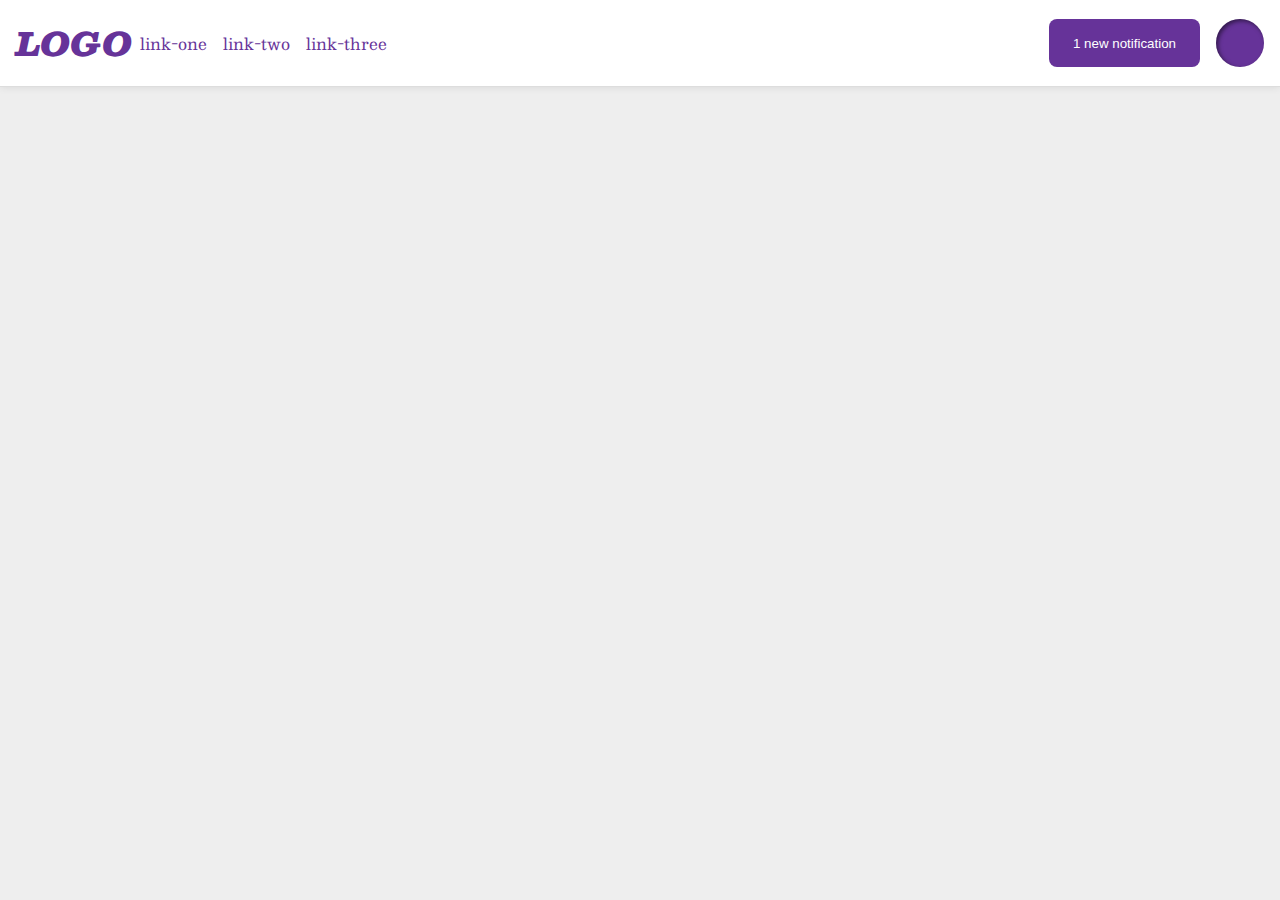
<file: flex/03-flex-header-2/index.html>
<!DOCTYPE html>
<html lang="en">
  <head>
    <meta charset="UTF-8">
    <meta http-equiv="X-UA-Compatible" content="IE=edge">
    <meta name="viewport" content="width=device-width, initial-scale=1.0">
    <title>Flex Header 2</title>
    <link rel="stylesheet" href="style.css">
  </head>
  <body>
    <div class="header">
      <div class="logo">
        LOGO
      </div>
      <ul class="links">
        <li><a href="https://google.com">link-one</a></li>
        <li><a href="https://google.com">link-two</a></li>
        <li><a href="https://google.com">link-three</a></li>
      </ul>
      <div id="container">
      <button class="notifications">
        1 new notification
      </button>
      <div class="profile-image">
      </div>
    </div>
    </div>
  </body>
</html>
</file>
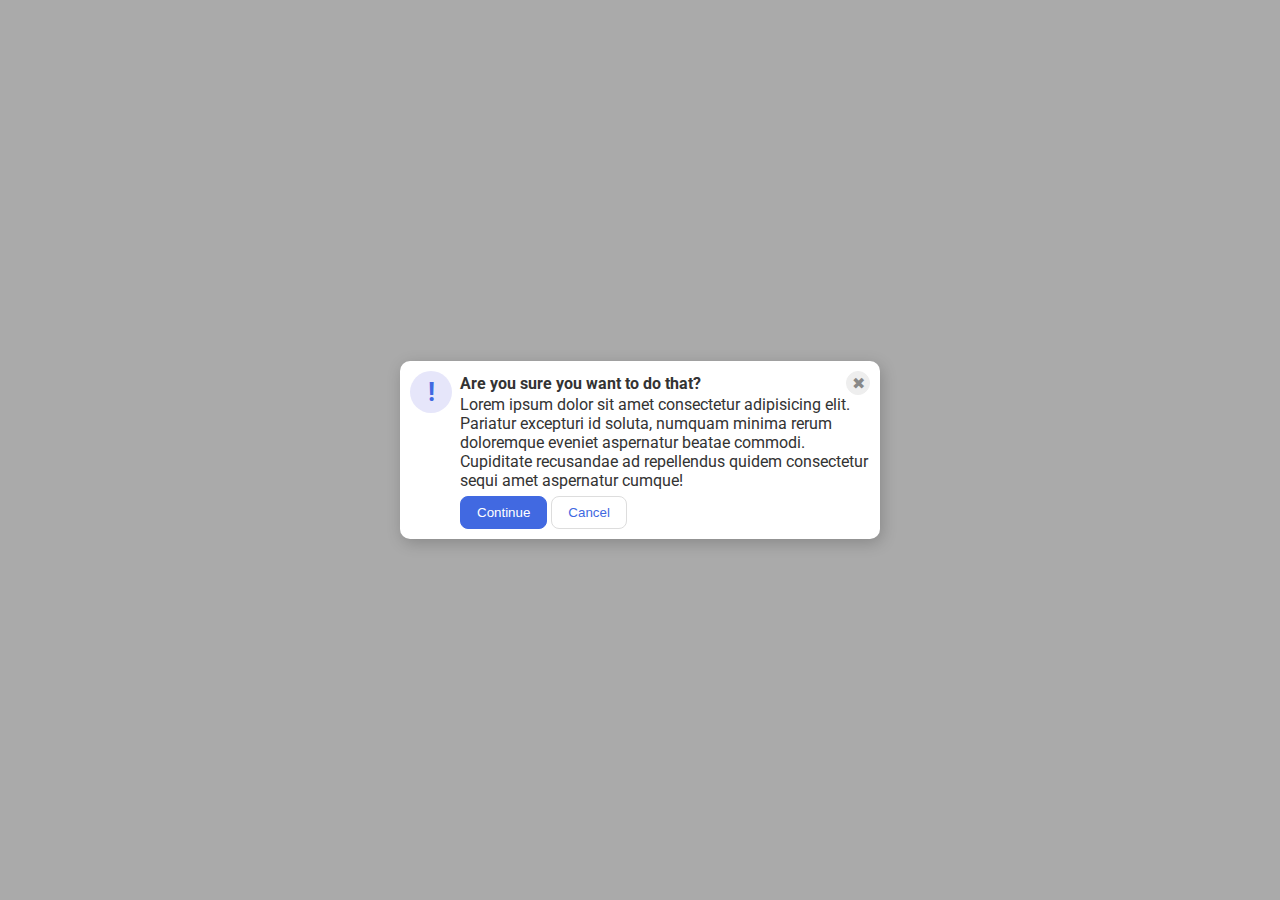
<file: flex/05-flex-modal/index.html>
<!DOCTYPE html>
<html lang="en">
  <head>
    <meta charset="UTF-8">
    <meta http-equiv="X-UA-Compatible" content="IE=edge">
    <meta name="viewport" content="width=device-width, initial-scale=1.0">
    <link rel="stylesheet" href="style.css">
    <title>Modal</title>
  </head>
  <body>
    <div class="modal">
          <div class="container-max">
            <div class="container1">
      <div class="icon">!</div>
    </div>
      <div class="container2">
        <div class="container">
          <div class="header">Are you sure you want to do that?</div>
          <button class="close-button">✖</button>
        </div>
        <div class="text">Lorem ipsum dolor sit amet consectetur adipisicing elit. Pariatur excepturi id soluta, numquam minima rerum doloremque eveniet aspernatur beatae commodi. Cupiditate recusandae ad repellendus quidem consectetur sequi amet aspernatur cumque!</div>
            <div>
                <button class="continue">Continue</button>
                <button class="cancel">Cancel</button>
            </div>
        </div>
            </div>
          </div>  
      </div>
  </body>
</html>
</file>
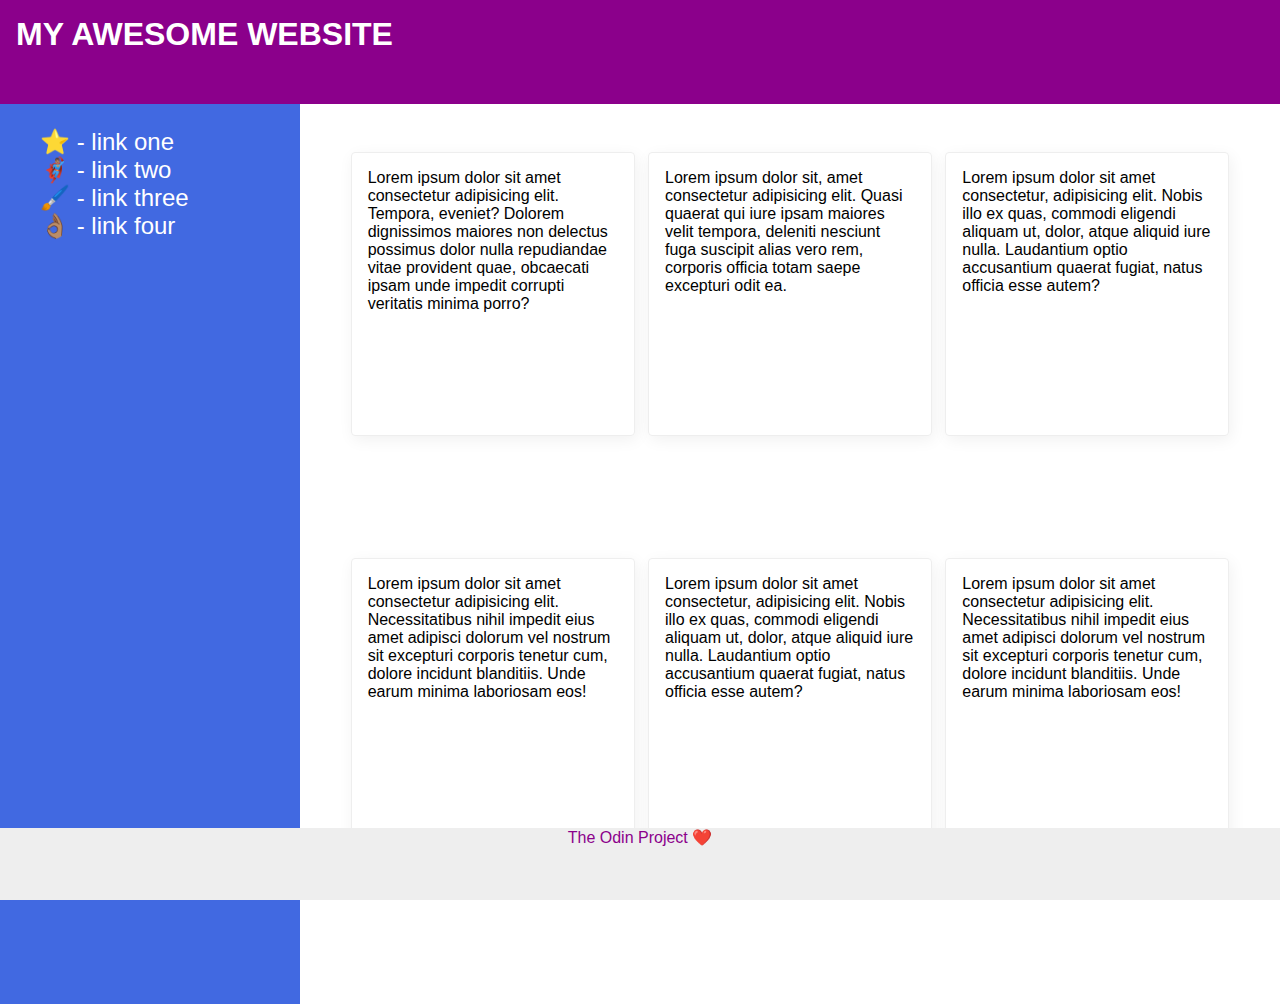
<file: flex/07-flex-layout-2/index.html>
<!DOCTYPE html>
<html lang="en">
  <head>
    <meta charset="UTF-8">
    <meta http-equiv="X-UA-Compatible" content="IE=edge">
    <meta name="viewport" content="width=device-width, initial-scale=1.0">
    <title>The Holy Grail</title>
    <link rel="stylesheet" href="style.css">
  </head>
  <body>
    <div class="header">
      MY AWESOME WEBSITE
    </div>
  <div class="container">
    <div class="sidebar">
      <ul>
        <li><a href="#">⭐ - link one</a></li>
        <li><a href="#">🦸🏽‍♂️ - link two</a></li>
        <li><a href="#">🖌️ - link three</a></li>
        <li><a href="#">👌🏽 - link four</a></li>
      </ul>
    </div>
  <div class="cards">
    <div class="card">Lorem ipsum dolor sit amet consectetur adipisicing elit. Tempora, eveniet? Dolorem dignissimos maiores non delectus possimus dolor nulla repudiandae vitae provident quae, obcaecati ipsam unde impedit corrupti veritatis minima porro?</div>
    <div class="card">Lorem ipsum dolor sit, amet consectetur adipisicing elit. Quasi quaerat qui iure ipsam maiores velit tempora, deleniti nesciunt fuga suscipit alias vero rem, corporis officia totam saepe excepturi odit ea.</div>
    <div class="card">Lorem ipsum dolor sit amet consectetur, adipisicing elit. Nobis illo ex quas, commodi eligendi aliquam ut, dolor, atque aliquid iure nulla. Laudantium optio accusantium quaerat fugiat, natus officia esse autem?</div>
    <div class="card">Lorem ipsum dolor sit amet consectetur adipisicing elit. Necessitatibus nihil impedit eius amet adipisci dolorum vel nostrum sit excepturi corporis tenetur cum, dolore incidunt blanditiis. Unde earum minima laboriosam eos!</div>
    <div class="card">Lorem ipsum dolor sit amet consectetur, adipisicing elit. Nobis illo ex quas, commodi eligendi aliquam ut, dolor, atque aliquid iure nulla. Laudantium optio accusantium quaerat fugiat, natus officia esse autem?</div>
    <div class="card">Lorem ipsum dolor sit amet consectetur adipisicing elit. Necessitatibus nihil impedit eius amet adipisci dolorum vel nostrum sit excepturi corporis tenetur cum, dolore incidunt blanditiis. Unde earum minima laboriosam eos!</div>
  </div>  

  
  </div>


  <footer>
    <div class="footer">
      The Odin Project ❤️
    </div>
  </footer>
  
  </body>
</html>
</file>
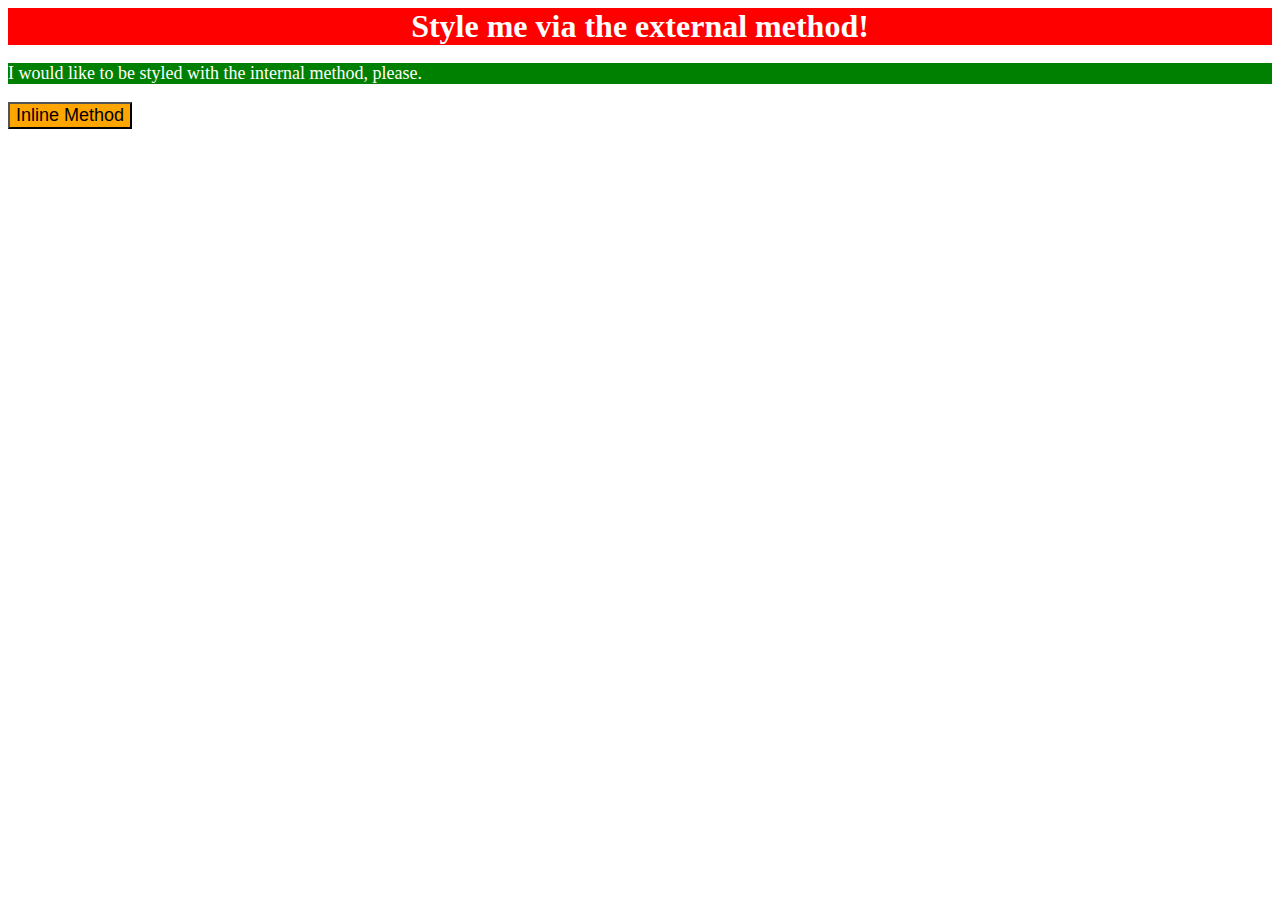
<file: foundations/01-css-methods/index.html>
<!DOCTYPE html>
<html lang="en">
  <head>
    <meta charset="UTF-8">
    <meta http-equiv="X-UA-Compatible" content="IE=edge">
    <meta name="viewport" content="width=device-width, initial-scale=1.0">
    <title>Methods for Adding CSS</title>
    <link rel="stylesheet" href="styles.css">
  </head>
  <body>
    <div>Style me via the external method!</div>
    <p>I would like to be styled with the internal method, please.</p>
    <button>Inline Method</button>
  </body>
</html>
</file>
<file: flex/03-flex-header-2/style.css>
/* this is some magical font-importing.  
you'll learn about it later. */
@import url('https://fonts.googleapis.com/css2?family=Besley:ital,wght@0,400;1,900&display=swap');

body {
  margin: 0;
  background: #eee;
  font-family: Besley, serif;
}

.header {
  background: white;
  border-bottom: 1px solid #ddd;
  box-shadow: 0 0 8px rgba(0,0,0,.1);
  display: flex;
  gap: 8px;
  align-items: center;
  padding: 16px;
  flex: 1;
}

.profile-image {
  background: rebeccapurple;
  box-shadow: inset 2px 2px 4px rgba(0,0,0,.5);
  border-radius: 50%;
  width: 48px;
  height: 48px;
}

.logo {
  color: rebeccapurple;
  font-size: 32px;
  font-weight: 900;
  font-style: italic;
}

button {
  border: none;
  border-radius: 8px;
  background: rebeccapurple;
  color: white;
  padding: 8px 24px;
}

a {
  /* this removes the line under our links */
  text-decoration: none;
  color: rebeccapurple;
}

ul {
  list-style-type: none;
  display: flex;
  margin: 0px;
  padding: 0px;
  gap: 16px;
}
#container{
  display: flex;
  justify-content: flex-end;
  flex: 1;
  gap: 16px;
}
</file>
<file: flex/05-flex-modal/style.css>
@import url('https://fonts.googleapis.com/css2?family=Roboto:wght@400;700&display=swap');

html, body {
  height: 100%;
}

body {
  font-family: Roboto, sans-serif;
  margin: 0;
  background: #aaa;
  color: #333;
  /* I'll give you this one for free lol */
  display: flex;
  align-items: center;
  justify-content: center;
}

.modal {
  background: white;
  width: 480px;
  border-radius: 10px;
  box-shadow: 2px 4px 16px rgba(0,0,0,.2);
}

.icon {
  color: royalblue;
  font-size: 26px;
  font-weight: 700;
  background: lavender;
  width: 42px;
  height: 42px;
  border-radius: 50%;
  /* display: flex; */
  align-items: center;
  justify-content: center;
  text-align: center;
  display: flex;
}

.close-button {
  background: #eee;
  border-radius: 50%;
  color: #888;
  font-weight: 400;
  font-size: 16px;
  height: 24px;
  width: 24px;
  /* display: flex; */
  align-items: center;
  justify-content: center;
  border: 1px solid #eee;
  padding: 0;
  align-self: flex-end;
}

button {
  cursor: pointer;
  padding: 8px 16px;
  border-radius: 8px;
}

button.continue {
  background: royalblue;
  border: 1px solid royalblue;
  color: white;
}

button.cancel {
  background: white;
  border: 1px solid #ddd;
  color: royalblue;
}

.container-max{
  display: flex;
  padding: 10px;
  justify-content: space-between;
  gap: 8px;
}

.container{
  display: flex;
  align-items: center;
  flex-grow: 1;
}

.header{
  flex-grow: 1;
  font-weight: bold ;
}

.container2{
  justify-content: space-between;
  gap: 10px;
}

.text{
  margin-bottom: 6px;
}
</file>
<file: flex/07-flex-layout-2/style.css>
body {
  font-family: -apple-system, BlinkMacSystemFont, 'Segoe UI', Roboto, Oxygen, Ubuntu, Cantarell, 'Open Sans', 'Helvetica Neue', sans-serif;
  margin: 0;
  min-height: 100vh;
}

.header {
  height: 72px;
  background: darkmagenta;
  color: white;
  font-size: 32px;
  font-weight: 900;
  padding: 16px;
}

.footer {
  height: 72px;
  background: #eee;
  color: darkmagenta;
  bottom: 0;
  text-align: center;
}

.sidebar {
  width: 300px;
  background: royalblue;
  box-sizing: border-box;
  display: flex;
  flex-shrink: 0;
}

.card {
  border: 1px solid #eee;
  box-shadow: 2px 4px 16px rgba(0,0,0,.06);
  border-radius: 4px;
  width: 250px;
  height: 250px;
  padding: 16px;
}

.container{
  display: flex;
  flex-grow: 1;
  height: 100vh;
}

.cards{
  display: flex;
  justify-content: space-around;
  flex-wrap: wrap;
  gap: 8px;
  /* column-gap: 20px; */
  /* row-gap: 20px; */
  padding: 48px;
}

footer,.footer{
  display: flex;
  width: 100%;
  text-align: center;
  justify-content: center;
  bottom: 0;
  position: fixed;
}

ul{
  color: white;
  font-size: 24px;
  list-style: none;
}

a{
  color: white;
  text-decoration: none;
}
</file>
<file: foundations/01-css-methods/styles.css>
div{
    background-color: red;
    font-size: 32px;
    text-align: center;
    color: white;
    font-weight: bold;
    }

p {
    background-color: green;
    color: white;
    font-size: 18px;
}

button{
    background-color: orange;
    font-size: 18px;
}
</file>
